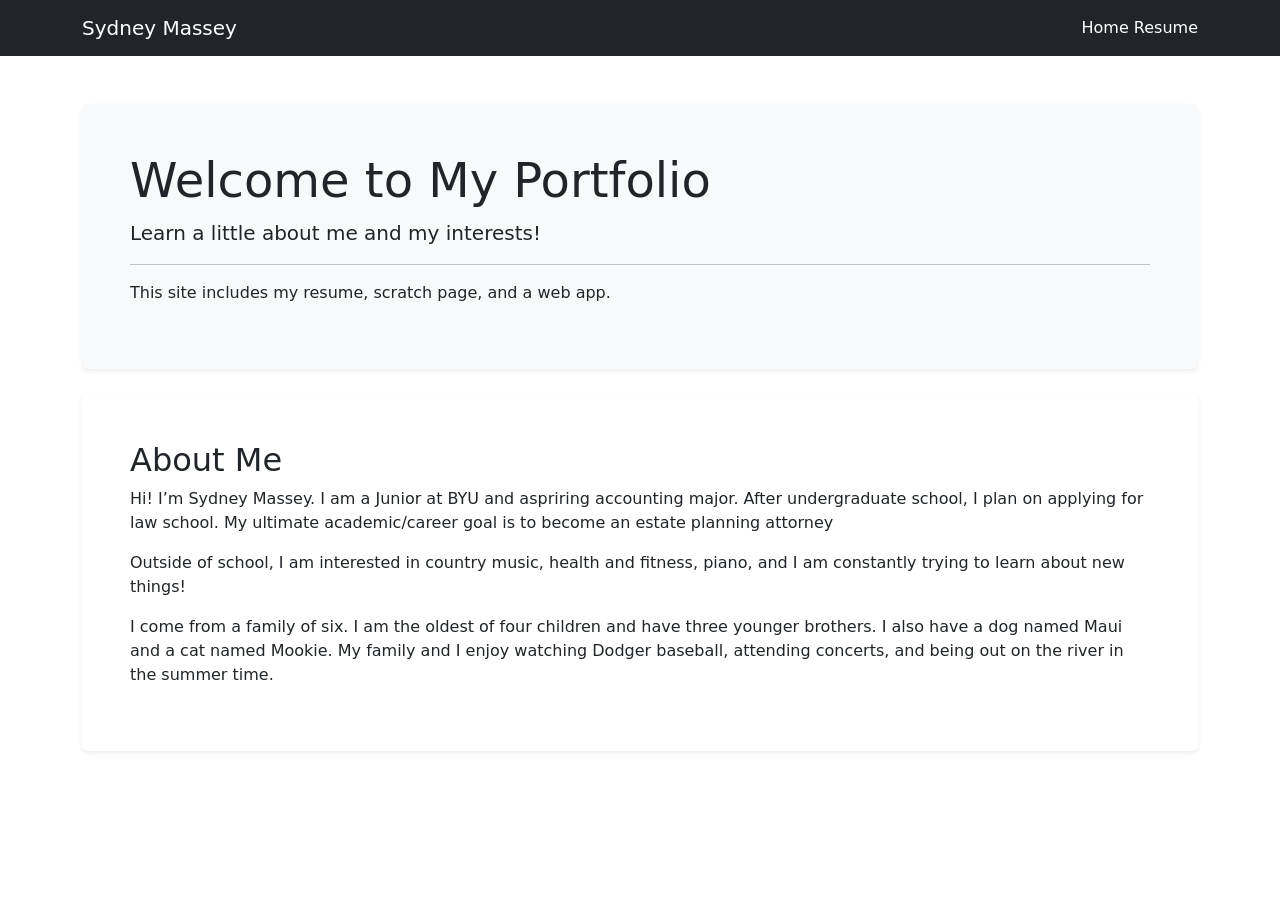
<file: index.html>
<!DOCTYPE html>
<html lang="en">
<head>
  <meta charset="UTF-8">
  <meta name="viewport" content="width=device-width, initial-scale=1.0">
  <title>My Portfolio</title>

  
  <link href="https://cdn.jsdelivr.net/npm/bootstrap@5.3.3/dist/css/bootstrap.min.css" rel="stylesheet">
</head>

<body>


<nav class="navbar navbar-expand-lg navbar-dark bg-dark">
  <div class="container">
    <a class="navbar-brand" href="#">Sydney Massey</a>

    <div>
      <a class="nav-link d-inline text-white" href="index.html">Home</a>
      <a class="nav-link d-inline text-white" href="resume.html">Resume</a>
    </div>
  </div>
</nav>


<div class="container mt-5">
  <div class="p-5 bg-light rounded shadow-sm">
    <h1 class="display-5">Welcome to My Portfolio</h1>
    <p class="lead">Learn a little about me and my interests!</p>
    <hr>
    <p>This site includes my resume, scratch page, and a web app.</p>
  </div>
</div>

<div class="container mt-4">
  <div class="p-5 bg-white rounded shadow-sm">

    <h2>About Me</h2>

    <p>
      Hi! I’m Sydney Massey. I am a Junior at BYU and aspriring accounting major. 
      After undergraduate school, I plan on applying for law school. 
      My ultimate academic/career goal is to become an estate planning attorney
    </p>

    <p>
      Outside of school, I am interested in country music, health and fitness, piano, and
      I am constantly trying to learn about new things!
    </p>

    <p>
      I come from a family of six. I am the oldest of four children and have three younger brothers.
      I also have a dog named Maui and a cat named Mookie. My family and I enjoy watching Dodger baseball,
      attending concerts, and being out on the river in the summer time.
    </p>

  </div>
</div>
</body>
</html>
</file>
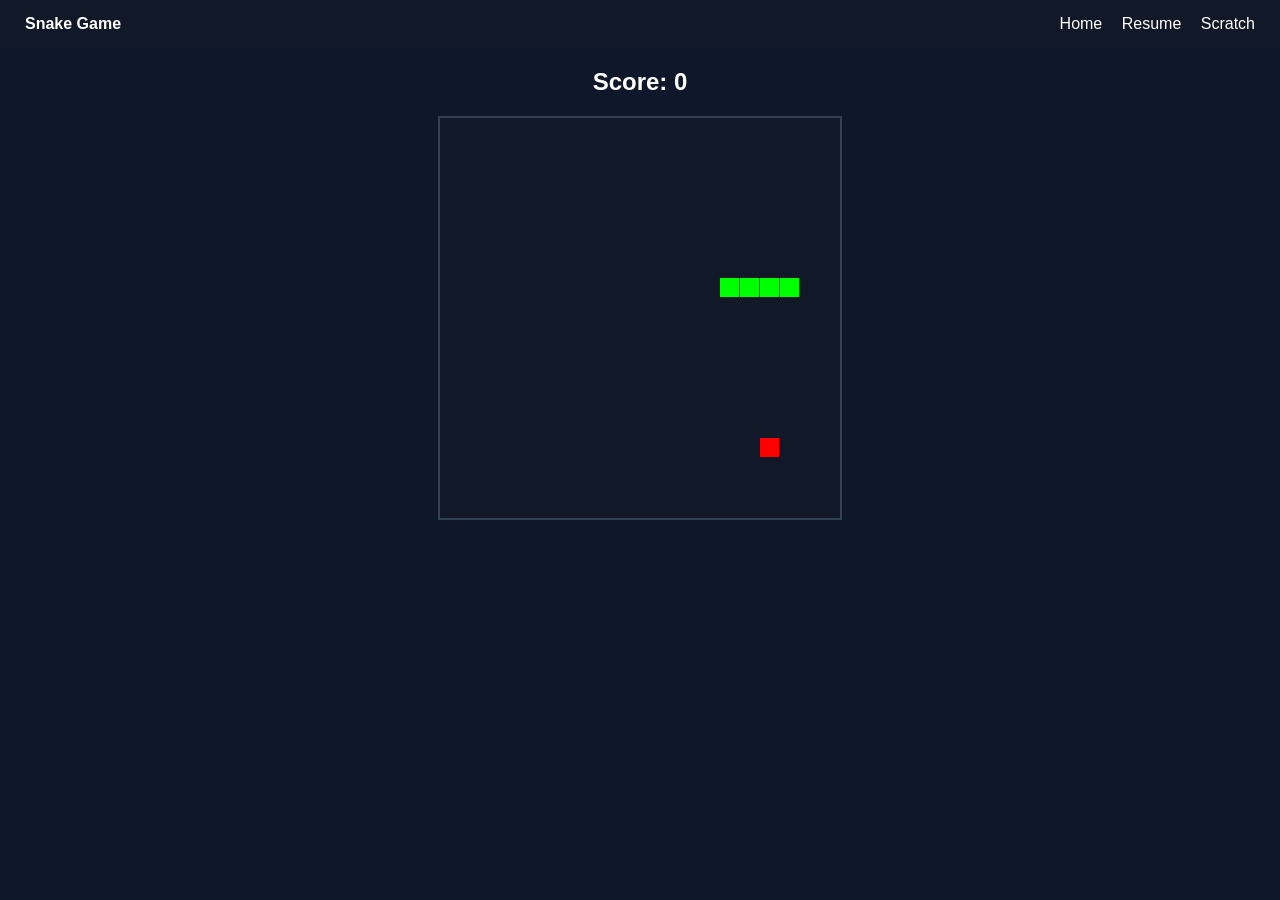
<file: app.html>
<!DOCTYPE html>
<html lang="en">
<head>
<meta charset="UTF-8">
<title>Snake Game</title>

<style>
body {
    margin: 0;
    font-family: Arial, sans-serif;
    background: #0f172a;
    color: white;
    text-align: center;
}

/* NAVBAR */
nav {
    display: flex;
    justify-content: space-between;
    padding: 15px 25px;
    background: #111827;
}

nav a {
    color: white;
    text-decoration: none;
    margin-left: 15px;
}

canvas {
    background: #111827;
    display: block;
    margin: 20px auto;
    border: 2px solid #334155;
}

#gameOver {
    display: none;
    margin-top: 20px;
}

button {
    padding: 10px 15px;
    margin-top: 10px;
    border: none;
    cursor: pointer;
}
</style>
</head>

<body>

<nav>
    <div><strong>Snake Game</strong></div>
    <div>
        <a href="index.html">Home</a>
        <a href="resume.html">Resume</a>
        <a href="scratch.html">Scratch</a>
    </div>
</nav>

<h2>Score: <span id="score">0</span></h2>

<canvas id="game" width="400" height="400"></canvas>

<div id="gameOver">
    <h2>Game Over</h2>
    <button onclick="restart()">Restart</button>
</div>

<script>
const canvas = document.getElementById("game");
const ctx = canvas.getContext("2d");

const grid = 20;

let snake, apple, score, running;
let lastTime = 0;
let speed = 120; // higher = slower game

function init() {
    snake = {
        x: 160,
        y: 160,
        dx: grid,
        dy: 0,
        cells: [],
        maxCells: 4
    };

    apple = {
        x: 320,
        y: 320
    };

    score = 0;
    running = true;

    document.getElementById("score").innerText = score;
    document.getElementById("gameOver").style.display = "none";
}

function getRandomInt(min, max) {
    return Math.floor(Math.random() * (max - min)) + min;
}

function loop(timestamp) {
    if (!running) return;

    requestAnimationFrame(loop);

    if (timestamp - lastTime < speed) return;
    lastTime = timestamp;

    ctx.clearRect(0, 0, canvas.width, canvas.height);

    snake.x += snake.dx;
    snake.y += snake.dy;

    // WALL COLLISION (GAME OVER)
    if (
        snake.x < 0 ||
        snake.x >= canvas.width ||
        snake.y < 0 ||
        snake.y >= canvas.height
    ) {
        running = false;
        document.getElementById("gameOver").style.display = "block";
        return;
    }

    snake.cells.unshift({x: snake.x, y: snake.y});

    if (snake.cells.length > snake.maxCells) {
        snake.cells.pop();
    }

    // draw apple
    ctx.fillStyle = "red";
    ctx.fillRect(apple.x, apple.y, grid - 1, grid - 1);

    // draw snake
    ctx.fillStyle = "lime";

    snake.cells.forEach((cell, index) => {
        ctx.fillRect(cell.x, cell.y, grid - 1, grid - 1);

        // eat apple
        if (cell.x === apple.x && cell.y === apple.y) {
            snake.maxCells++;
            score++;
            document.getElementById("score").innerText = score;

            apple.x = getRandomInt(0, 20) * grid;
            apple.y = getRandomInt(0, 20) * grid;
        }

        // self collision = game over
        for (let i = index + 1; i < snake.cells.length; i++) {
            if (cell.x === snake.cells[i].x && cell.y === snake.cells[i].y) {
                running = false;
                document.getElementById("gameOver").style.display = "block";
                return;
            }
        }
    });
}

document.addEventListener("keydown", function(e) {
    if (e.key === "ArrowLeft" && snake.dx === 0) {
        snake.dx = -grid; snake.dy = 0;
    }
    else if (e.key === "ArrowUp" && snake.dy === 0) {
        snake.dy = -grid; snake.dx = 0;
    }
    else if (e.key === "ArrowRight" && snake.dx === 0) {
        snake.dx = grid; snake.dy = 0;
    }
    else if (e.key === "ArrowDown" && snake.dy === 0) {
        snake.dy = grid; snake.dx = 0;
    }
});

function restart() {
    init();
    requestAnimationFrame(loop);
}

init();
requestAnimationFrame(loop);
</script>

</body>
</html>
</file>
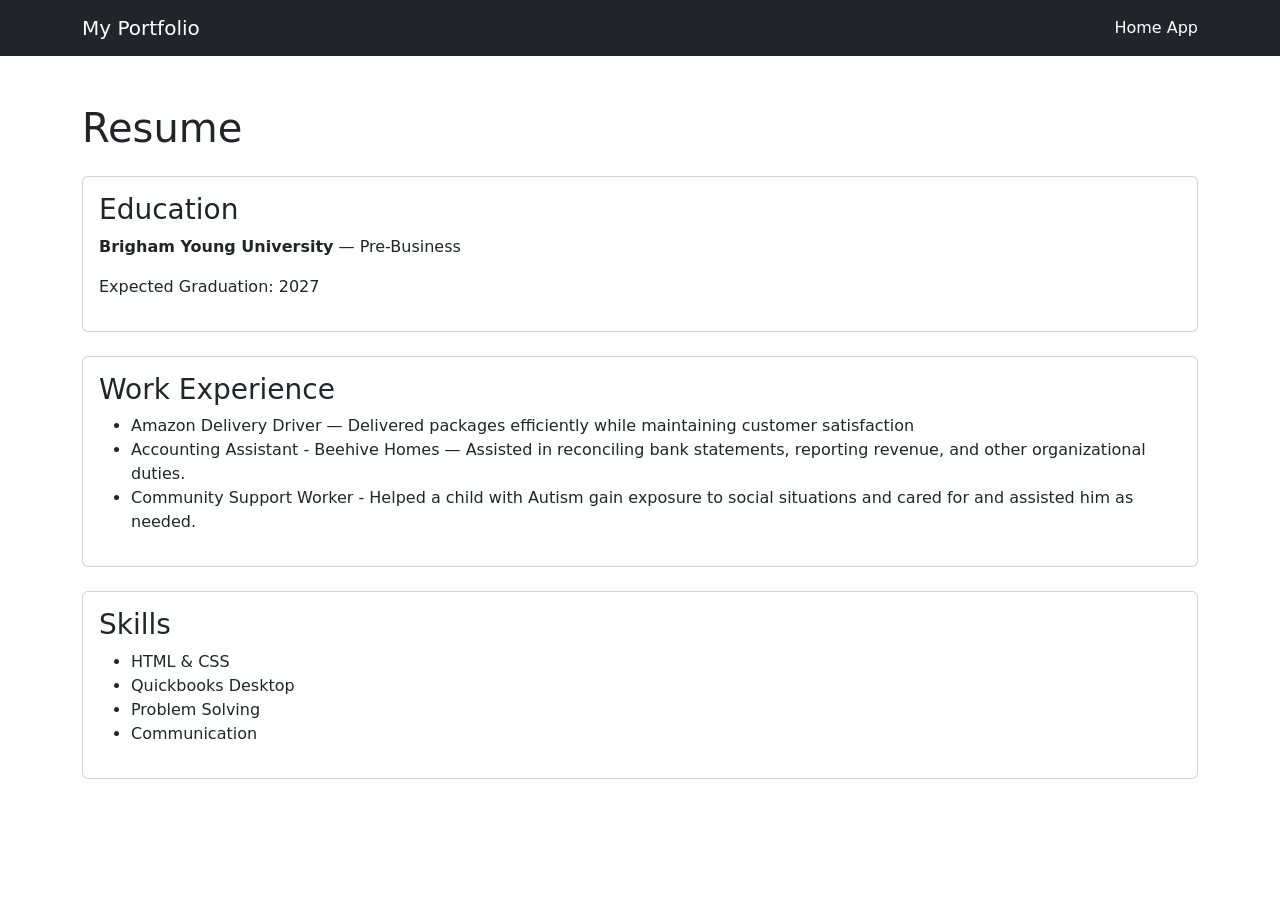
<file: resume.html>
<!DOCTYPE html>
<html lang="en">
<head>
  <meta charset="UTF-8">
  <meta name="viewport" content="width=device-width, initial-scale=1.0">
  <title>Resume</title>

  <link href="https://cdn.jsdelivr.net/npm/bootstrap@5.3.3/dist/css/bootstrap.min.css" rel="stylesheet">
</head>

<body>


<nav class="navbar navbar-dark bg-dark">
  <div class="container">
    <a class="navbar-brand" href="index.html">My Portfolio</a>

    <div>
      <a class="nav-link d-inline text-white" href="index.html">Home</a>
      <a class="nav-link d-inline text-white" href="app.html">App</a>
    </div>
  </div>
</nav>


<div class="container mt-5">

  <h1 class="mb-4">Resume</h1>

  
  <div class="card mb-4">
    <div class="card-body">
      <h3>Education</h3>
      <p><strong>Brigham Young University</strong> — Pre-Business</p>
      <p>Expected Graduation: 2027</p>
    </div>
  </div>

 
  <div class="card mb-4">
    <div class="card-body">
      <h3>Work Experience</h3>
      <ul>
        <li>Amazon Delivery Driver — Delivered packages efficiently while maintaining customer satisfaction</li>
        <li>Accounting Assistant - Beehive Homes — Assisted in reconciling bank statements, reporting revenue, and other organizational duties.</li>
        <li>Community Support Worker - Helped a child with Autism gain exposure to social situations and cared for and assisted him as needed.</li>
      </ul>
    </div>
  </div>

 
  <div class="card mb-4">
    <div class="card-body">
      <h3>Skills</h3>
      <ul>
        <li>HTML & CSS</li>
        <li>Quickbooks Desktop</li>
        <li>Problem Solving</li>
        <li>Communication</li>
      </ul>
    </div>
  </div>

</body>
</html>
</file>
